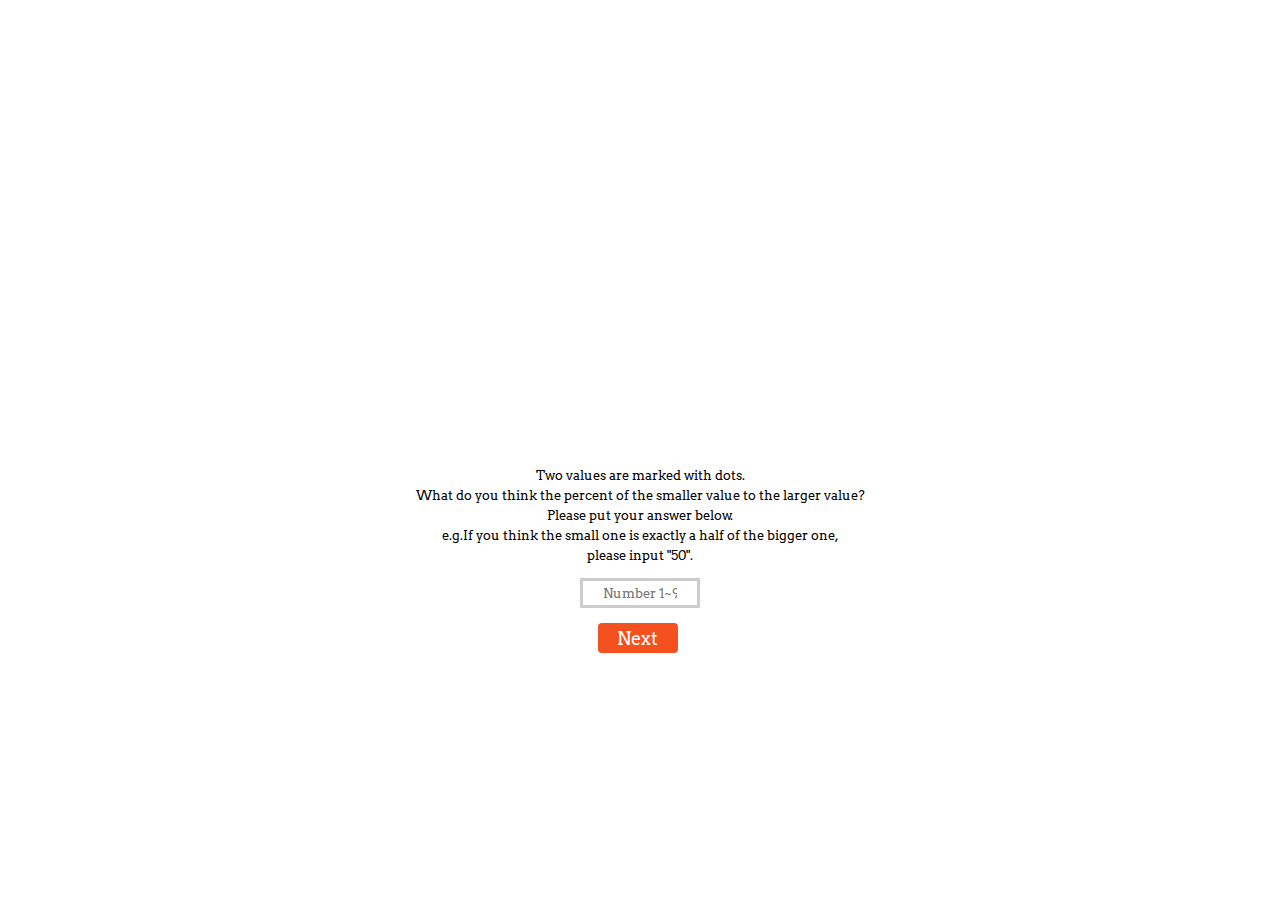
<file: content.html>
<script src="https://d3js.org/d3.v3.min.js"></script>
<script src="https://ajax.googleapis.com/ajax/libs/jquery/2.0.0/jquery.min.js"></script>
<link href="https://fonts.googleapis.com/css?family=Arvo" rel="stylesheet">
<!DOCTYPE html>
<html>
<head>
	<title>A3:Experiment By Congyang</title>
	<!-- <link href="https://fonts.googleapis.com/css?family=Exo+2|Poiret+One" rel="stylesheet"> -->
	<!-- <link href="https://fonts.googleapis.com/css?family=Indie+Flower" rel="stylesheet"> -->
	<link rel="stylesheet" type="text/css" href="style.css">
  		
	<style >
	</style> 

</head>

<body>
<!-- 	<center><h1>Reproduce of Cleveland & Mcgill Experiment</h1>
	<h2>A3:Experiment By Congyang</h2></center> -->


  <div id = "chart">
     <div id = "chartContainer"></div>
     <div id = "progressBar"></div>
     <div id = "progressNum"></div>
     <div id = "buttonsvg1"></div>
     <div id = "welcome"></div>
  </div>
    
  <div id = "input">
    <div id = "paragraph">
    <!-- 要缩小文本间距 -->
      <p>Two values are marked with dots.</p>
      <p>What do you think the percent of the smaller value to the larger value?</p>
      <p>Please put your answer below.</p>
      <p>e.g.If you think the small one is exactly a half of the bigger one,</p>
      <p>please input "50".</p>
    </div>

    <!-- build the bottom of next, constraint it to the number with charcode -->
    <!-- CSS make the color button -->
      <input id = "numbers" 
             onkeypress="return event.charCode >= 48 && event.charCode <= 57"
      	     type="tel" 
      	     placeholder="Number 1~99">
      <button id = "button" 
      		  class="button" 
      		  onclick="numberCheck()">
      		  Next
      </button>     
  </div>

    <script type = "text/javascript">

		// The de-facto unbiased shuffle algorithm
        function shuffle(array){
        var currentIndex = array.length,
            temporaryValue,
            randomIndex;

            // While there remain elements to shuffle...
            while(0 !== currentIndex){

            	// Pick a remaining element...
                randomIndex = Math.floor(Math.random()*currentIndex);
                currentIndex -= 1;

                // And swap it with the current element.
                temporaryValue = array[currentIndex];
                array[currentIndex] = array[randomIndex];
                array[randomIndex] = temporaryValue;
            };
        return array;
        }
        // console.log(arr);
        var arr =[];
        for (i=0; i<3; i++){
       	  for(j=0; j<21; j++){
       	   arr.push(i);
      	  };
     	};

     	// The input popup function
      	function numberCheck(){
        numbers = Number(document.getElementById("numbers").value);
        // if(numbers ==")...
        if(numbers >99){
           	alert("Sorry, wrong input");
          return;
        };

        // function of data->csv
		function download_csv(){
        for(i=0; i< max_trial; i++){
          output[i+1] =[
          trial_array[i],
          plottype_array[i],
          userinputs[i],
          act_percent_array[i],
          //accuracy_array[i]
          ]
        }
        var data = output;
        var csvContent = "data:text/csv;charset=utf-8,";
        data.forEach(function(infoArray, index){
            dataString = infoArray.join(",");
            csvContent += index < data.length ? dataString+ "\n" : dataString;
        }); 
        var encodedURI = encodeURI(csvContent);
        var link = document.createElement("a");
        link.setAttribute("href", encodedURI);
        link.setAttribute("download", "participate_A3.csv");
        document.body.appendChild(link); // Required for FF
        link.click(); 
      };

		function outTable() {
	          d3.select("#chartContainer").remove();
	          d3.select("#progressBar").remove();
	          d3.select("#input").remove();
	          d3.select("#progressNum").remove();
	          d3.select("#chart").append("text")
	          					 .text("This is your test result, appreciate your great help")
        };

		// // The table generation function
		// function tabulate(data, columns) {
		//     var table = d3.select("body").append("table")
		//             .attr("style", "margin-left: 500px")
		//             // .attr("y", -100),
		//         thead = table.append("thead"),
		//         tbody = table.append("tbody");

		//     // append the header row
		//     thead.append("tr")
		//         .selectAll("th")
		//         .data(columns)
		//         .enter()
		//         .append("th")
		//             .text(function(column) { return column; });

		//     // create a row for each object in the data
		//     var rows = tbody.selectAll("tr")
		//         .data(data)
		//         .enter()
		//         .append("tr");

		//     // create a cell in each row for each column
		//     var cells = rows.selectAll("td")
		//         .data(function(row) {
		//             return columns.map(function(column) {
		//                 return {column: column, value: row[column]};
		//             });
		//         })
		//         .enter()
		//         .append("td")
		//         .attr("style", "font-family: Courier") // sets the font style
		//             .html(function(d) { return d.value; });
		    
		//     return table;
		// }

		// // render the table
		//  var csvTable = tabulate(data, ["Trial Number","Vis Type","Participate Percent","Standard Percent","Accuracy"]);
		 

        //the whole progress pipeline, n/60 in CSS
        progress(trialnum);
        trialnum += 1;
        userinputs.push(numbers.toFixed(0));
        act_percent_array.push(act_percent.toFixed(0));
        accuracy = count_accuracy(act_percent, numbers);
        //accuracy_array.push(accuracy.toFixed(0));
        trial_array.push(trialnum);
        plottype_array.push(plottype);
        document.getElementById("progressNum").innerHTML= trialnum+1+"/60"

        //If the test finished, show the 4 functions.
        if(trialnum <max_trial){
          shownextplot();
        }
        else{
          download_csv();
          initial();
          outTable();
       		 };
        
        };

      // Result display on the screen
      // 需要增加把这个不仅要生成csv，还要在页面上显示出来
      var numbers = 0,
          d = new Date()
          userinputs = [],
          trialnum = 0,
          max_trial = 60,
          act_percent_array =[],
          act_percent = 0,
          //accuracy_array = [],
          trial_array = [],
          plottype = '',
          plottype_array = [];
          output = [["Trial Number","Vis Type","Participate Percent","Standard Percent"]];
          
      // Vis 
      function initial(){
        svg.selectAll("*").remove();
        d3.select("#numbers").property("value","");
      };


      function chooseplot(num){
        if(num == 0){
          drawpie();
          plottype = "Pie Chart";
        }
        else if(num == 1){
          drawBar1();
          plottype = "Bar Chart";
        }
        // else if(num == 2){
        //   drawBar2();
        //   plottype = "Vertical Bar Chart";
        // }        
        else{
          drawtreemap();
          plottype = "Treemap Chart";
        }
      };


      function showfirstplot(){
          chooseplot(arr[trialnum]);
          document.getElementById("progressNum").innerHTML= trialnum+1+"/60";
      };
      
      function shownextplot(){
        initial();
        chooseplot(arr[trialnum]);
      };

      function percentGap(num1, num2){
        if(num1 >= num2){
          largenum = num1;
          smallnum = num2;
        }
        else{
          largenum = num2;
          smallnum = num1;
        };
        percent = (smallnum/largenum)*100
        return percent;
      };


      function count_accuracy(trueper, userinp){
        accuracy_scaled = Math.abs(trueper - userinp) + 1/8;
        if(accuracy_scaled <=1){
          accuracy = 0;
        }
        else{
          accuracy = Math.log2(accuracy_scaled);
        }
        return accuracy;
      };
      
      // Build a 10 random data table and dots
      function randomdata(){
        var dataset = new Array();
      for (i = 0; i<10; i++){
          dataset[i] = Math.floor(Math.random()*100)+1;// data must have at least 1
        };
        return dataset;
      };
            
      function dotsindex(){
        var dots = new Array();
        for (i = 0; i<2; i++){
          dots[i] = Math.floor(Math.random()*10);
        };
        // dots index cannot be neither the same number not the adjacent number(reduce noise)
        while (dots[0] == dots[1]|| Math.abs(dots[0]-dots[1]==1)){
          dots[1] = Math.floor(Math.random()*10);
        };
        return dots;
      }

    	//Build Plot Canvas
        var margin = {top: 50, right: 5, bottom: 0, left: 0},
             width = 600 - margin.left - margin.right,
        	height = 400 - margin.top - margin.bottom;


    	//Build Canvas
    	var svg = d3.select("#chartContainer").append("svg:svg")
       										  .attr("width", width + margin.left + margin.right)
									          .attr("height", height + margin.top + margin.bottom)
									          .append("g")
									          // .append("vertical-align", middle)
									          .attr("transform", "translate(" + margin.left + "," + margin.top + ")");
									          $("svg").css({top: 10, left: 0, position: "relative"});//Center the canvas
      
      // init some global vars
      var progress_width = 600;
      //add a progress bar
      var baseLine = d3.select("#progressBar").append("svg:svg")
					                          .attr("width", progress_width)   
					                          .attr("height", 20)
                        //.append("g");
                        //.attr("transform", "translate(" + margin.left + ")", 0)
      var backRect = baseLine.append("svg:rect")
		                     .attr("x", 50)
		                     .attr("y", 0)
		                     .attr("width", 500)
		                     .attr("height", 10)
		                     .style("fill", "none" )
		                     .style("stroke", "grey")
		                     .style("stroke-width", "1");
      var rect = baseLine.append("svg:rect")
	                     .attr("x", 50)
	                     .attr("y", 0)
	                     .attr("width", 10)
	                     .attr("height", 10)
	                     .style("stroke", "green")
	                     .style("fill", "green");

      // draw the square that shows how many trials you have taken
      function progress(trials){
      	 var rect = baseLine.append("svg:rect")
		                    .attr("x", 50+8.3*(trials+1))
		                    .attr("y", 0)
		                    .attr("width", 10)
		                    .attr("height", 10)
		                    .style("stroke", "green")
		                    .style("fill", "green");
       					 };

      //Draw Pie Chart
      function drawpie(){

        var dataset = randomdata();
        var    dots = dotsindex();
        var     pie = d3.layout.pie();
        var piedata = pie(dataset);
        act_percent = percentGap(dataset[dots[0]], dataset[dots[1]]);
        
        //console.log(piedata)
        var radius = 130,
               arc = d3.svg.arc()
               			   .innerRadius(60)
               			   .outerRadius(radius),
              path = svg.selectAll("g")
			            .data(piedata)
			            .enter()
			            .append("path")
			            .attr("width", 100)
			            .attr("height", 50)
			            .attr("d", arc)
			          	.attr("stroke", "black")
			          	.attr("stroke-width",2)
			          	.attr("fill","none")
			          	.attr("transform","translate("+width/2+","+height/2.2+")");
        
        //Add point       
        svg.append("circle")
        .attr("cx", width/2+5*(Math.sin(piedata[dots[0]].endAngle-((piedata[dots[0]].endAngle-piedata[dots[0]].startAngle)/2))*15))
        .attr("cy", height/2.2-5*(Math.cos(piedata[dots[0]].endAngle-((piedata[dots[0]].endAngle-piedata[dots[0]].startAngle)/2))*15))
        .attr("r", 3)
        .attr("fill", "black");
        svg.append("circle")
        .attr("cx", width/2+5*(Math.sin(piedata[dots[1]].endAngle-((piedata[dots[1]].endAngle-piedata[dots[1]].startAngle)/2))*15))
        .attr("cy", height/2.2-5*(Math.cos(piedata[dots[1]].endAngle-((piedata[dots[1]].endAngle-piedata[dots[1]].startAngle)/2))*15))
        .attr("r", 3)
        .attr("fill", "black");
      }

      // Draw Vertical Bar Chart

      // Draw Horizontal Bar Chart
      function drawBar1(){

        var dataset = randomdata(),
               dots = dotsindex();
        act_percent = percentGap(dataset[dots[0]], dataset[dots[1]]);

        for( i = 0; i< 10; i++){
         var Hbar = svg.append("rect")
		               .attr("class","bar")
		               .attr("x", 90+(i*45))
		               .attr("width", 35)
		               .attr("y", height-150-(dataset[i]*2.5)+80)
		               .attr("height", (dataset[i]*2.5))
		               .attr("stroke", "black")
		               .attr("stroke-width",2)
		               .attr("fill","none")
        }
        for (i = 0; i <2; i++){
          svg.append("circle")
             .attr("cx", 107+(dots[i]*45))
             .attr("cy",height-160+80)
             .attr("r",3)
             .attr("fill", "black")
        }
      }

      // Draw Tree Chart
      function drawtreemap() {

        var dots = dotsindex();
        	data = []
        var tree = {
          children : data
        };
        for (i = 0; i<10; i++){
         value = Math.floor(Math.random()*100)+1;
          var child = {};
           child["size"] = value;
          child["index"] = i;
                 data[i] = child;
        };

        act_percent = percentGap(data[dots[0]].size, data[dots[1]].size);    
        var treemap = d3.layout.treemap()
                          .size([width/1.5,height/1.5])
                          .sticky(true)
                          .value(function(d) { return d.size; });
         
        var cell = svg.data([tree]).selectAll("g")
                       .data(treemap)
                       .enter().append("g")
                       .attr("class", "cell")
                       .attr("transform", function(d) { return "translate(" + (d.x+105)  + "," + (d.y+50)  + ")"; });
        cell.append("rect")
             .attr("width", function(d) { return d.dx; })
             .attr("height", function(d) { return d.dy; })
             .style("fill", function(d) { return "none"; });
               svg.select("g").select("g").remove();
        cell.append("text")
             .attr("x", function(d) { return d.dx/2 ; })
             .attr("y", function(d) { return d.dy/2 ; })
             .attr("dy", ".35em")
             .attr("text-anchor", "middle")
             .text(function (d) { return (d.index == dots[0])||(d.index == dots[1]) ? "\u25CF" : null; });
        };
      shuffle(arr);
      showfirstplot();

      
  </script>
  </body>
</html>
</file>
<file: style.css>
/*
body {
	    color: pink;

		margin: 10px;
		padding: 25px;
	}*/




/*body {
			background-color: #ffffff;
      		color: #000000;
      		font-size: large;
      		font-family: 'Exo 2', sans-serif;
      		margin-left: auto;
      		margin-right: auto;
		}
		div {
			background-color: #ffffff;
      		color: #000000;
      		font-size: large;
      		font-family: 'Exo 2', sans-serif;
      		width: 800px;
      		height: auto;
      		text-align: center;
      		margin-left: auto;
      		margin-right: auto;
		}*/

h1 {
	font-family: 'Arvo', cursive;
}

h2 {
	font-family: 'Arvo', cursive;
}
p {
	margin:5px;
	font-family: 'Arvo', serif;
	font-size: 80%;
}
input[type=tel] {
      position: bottom;
      top:68%;
      left:25%;
        width: 40%;
        height: 2%;
        padding: 12px 20px;
        margin: 10px 60px;
/*        margin-left: 100px;*/
  /*      margin: auto;*/
        box-sizing: border-box;
            border: 3px solid #ccc;
            -webkit-transition: 0.5s;
            transition: 0.5s;
            outline: none;
            font-family: 'Arvo', serif;
    }

/*input[type=tel]:focus {
        border: 3px solid #555;
        font-family: 'Arvo', serif;
        margin-left: 40px;
    }*/

/*#numbers{
        margin-left: 100px;
}*/

.button {
  display: inline-block;
  border-radius: 4px;
  background-color: #f4511e;
  border: none;
  color: #FFFFFF;
  text-align: center;
  font-size: 18px;
  padding: 0px;
  width: 80px;
  height: 30px;
  transition: all 0.5s;
  cursor: pointer;
  margin: 5px;
  margin-left: 0px;
  font-family: 'Arvo', serif;
}

.button1 {
  color: #FFFFFF;
  border-radius: 4px;
  background-color: #0095FF;
  border: none;
  font-size: 20px;
  height: 40px;
  width: 190px;
  margin: 15px;
  cursor: pointer;
  font-family: 'Arvo', serif;

}

#coverT{
  text-align: center;
  margin-top: 100px;
}

#cover{
  text-align: center;
}
#paper{
  color: grey;
  font-size: 12px;
  text-align: center;
  margin-top: 40px;
}


#progressNum{
	margin-left: 280px;
/*    width:600px;*/	      
}


#chart{
      width: 600px;
      height:400px;
      border: 1px;
/*      margin-right: 100px;*/
      margin-left: 330px;
      float:center;
      margin: auto;
/*      vertical-align: middle;*/
    }

#input{
      width:300px;
/*      height:500px;*/
      border:1px;
      margin-right: 10px;
      float: top;
      text-align: center;
/*      margin-left: 450px;*/
      margin: auto;
      font-family: 'Arvo', serif;
    }

#paragraph{
/*      float: left;*/
      width: 500px;
      margin-top: 60px;
      margin-left: -100px;
      font-family: 'Arvo', serif;
    }

rect {
          stroke: black;
    }
    .center {
          text-align: center;
    }
/*CSS样式包括选择器(selectors)和规则(rules)。选择器指定应用样式的元素，下面是示例:

h1: 选择第1层标题
p: 选择段落
.caption: 选择class为caption的元素
#subnav: 选择ID为subnav的元素
</file>
